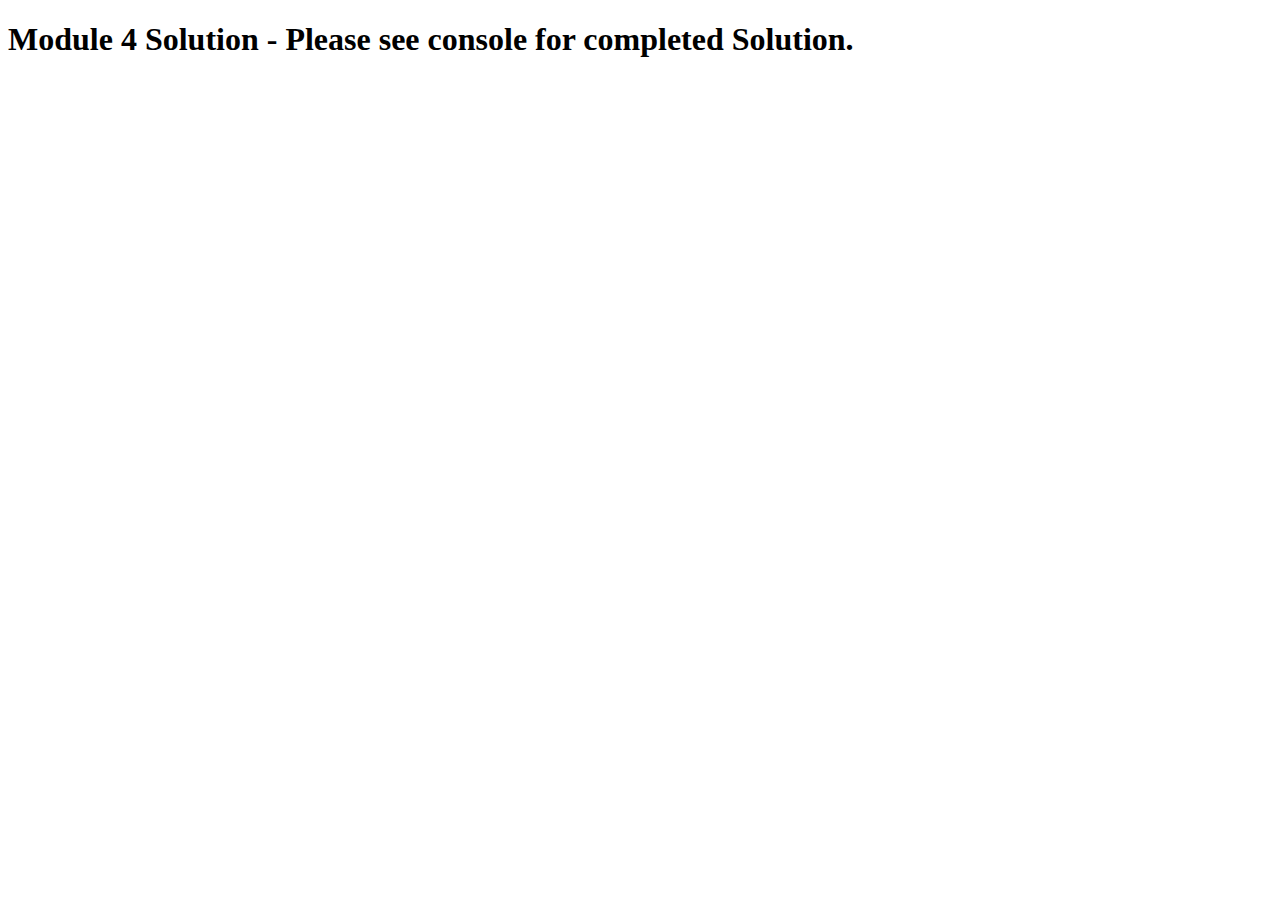
<file: module-4-solution/index.html>
<!DOCTYPE html>
<html>
<head>
  <meta charset="utf-8">
  <title>Module 4 Solution</title>
  <script src="SpeakHello.js"></script>
  <script src="SpeakGoodBye.js"></script>
  <script src="script.js"></script>
</head>
<body>
  <h1>Module 4 Solution - Please see console for completed Solution.</h1>
</body>
</html>
</file>
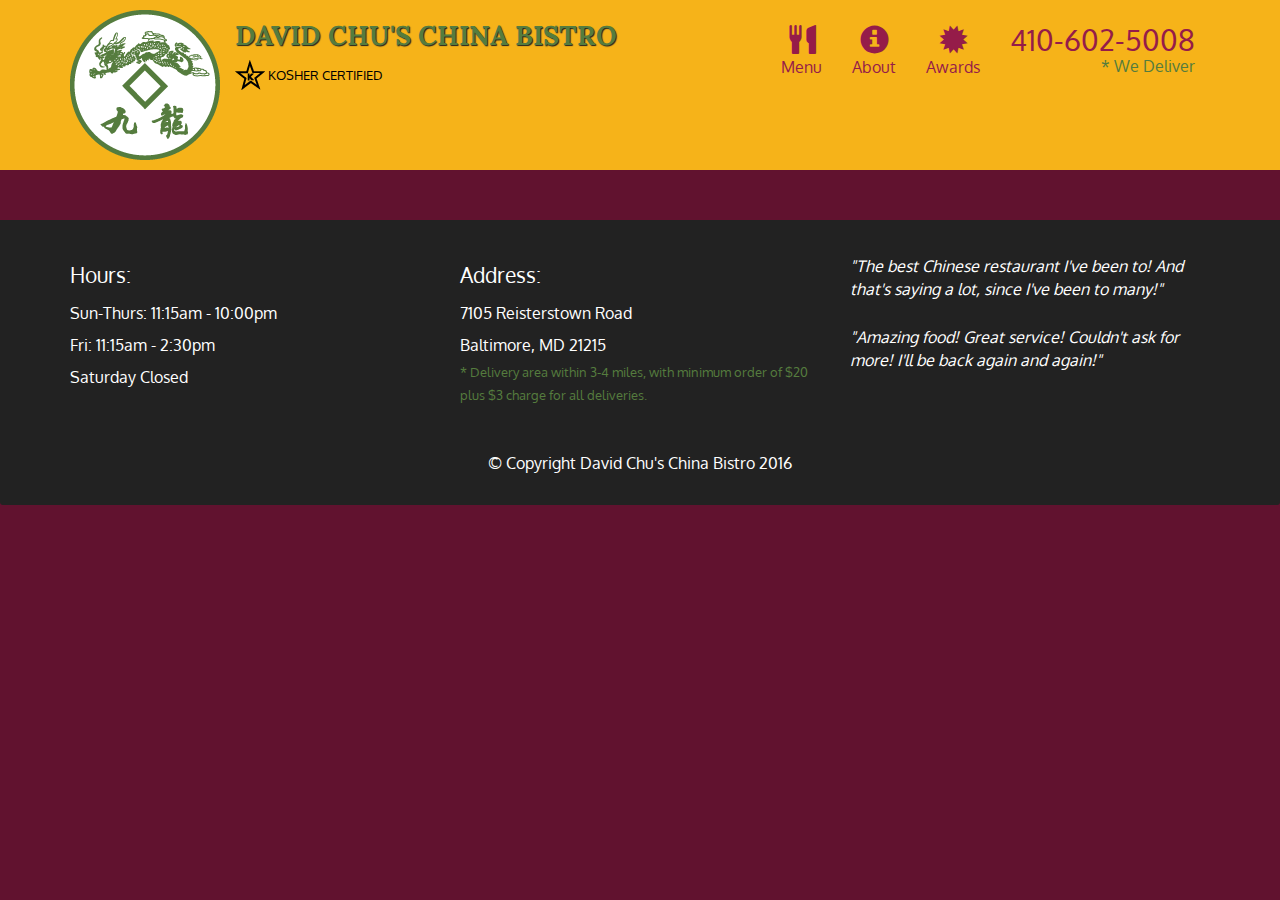
<file: module5/index.html>
<!doctype html>
<html lang="en">
  <head>
    <meta charset="utf-8">
    <meta http-equiv="X-UA-Compatible" content="IE=edge">
    <meta name="viewport" content="width=device-width, initial-scale=1">
    <title>David Chu's China Bistro</title>
    <link rel="stylesheet" href="css/bootstrap.min.css">
    <link rel="stylesheet" href="css/styles.css">
    <link href='https://fonts.googleapis.com/css?family=Oxygen:400,300,700' rel='stylesheet' type='text/css'>
    <link href='https://fonts.googleapis.com/css?family=Lora' rel='stylesheet' type='text/css'>
  </head>
<body>
  <header>
    <nav id="header-nav" class="navbar navbar-default">
      <div class="container">
        <div class="navbar-header">
          <a href="index.html" class="pull-left visible-md visible-lg">
            <div id="logo-img" alt="Logo image"></div>
          </a>

          <div class="navbar-brand">
            <a href="index.html"><h1>David Chu's China Bistro</h1></a>
            <p>
              <img src="images/star-k-logo.png" alt="Kosher certification">
              <span>Kosher Certified</span>
            </p>
          </div>

          <button id="navbarToggle" type="button" class="navbar-toggle collapsed" data-toggle="collapse" data-target="#collapsable-nav" aria-expanded="false">
            <span class="sr-only">Toggle navigation</span>
            <span class="icon-bar"></span>
            <span class="icon-bar"></span>
            <span class="icon-bar"></span>
          </button>
        </div>
        
        <div id="collapsable-nav" class="collapse navbar-collapse">
           <ul id="nav-list" class="nav navbar-nav navbar-right">
            <li id="navHomeButton" class="visible-xs active">
              <a href="index.html">
                <span class="glyphicon glyphicon-home"></span> Home</a>
            </li>
            <li id="navMenuButton">
              <a href="#" onclick="$dc.loadMenuCategories();">
                <span class="glyphicon glyphicon-cutlery"></span><br class="hidden-xs"> Menu</a>
            </li>
            <li>
              <a href="#">
                <span class="glyphicon glyphicon-info-sign"></span><br class="hidden-xs"> About</a>
            </li>
            <li>
              <a href="#">
                <span class="glyphicon glyphicon-certificate"></span><br class="hidden-xs"> Awards</a>
            </li>
            <li id="phone" class="hidden-xs">
              <a href="tel:410-602-5008">
                <span>410-602-5008</span></a><div>* We Deliver</div>
            </li>
          </ul><!-- #nav-list -->
        </div><!-- .collapse .navbar-collapse -->
      </div><!-- .container -->
    </nav><!-- #header-nav -->
  </header>

  <div id="call-btn" class="visible-xs">
    <a class="btn" href="tel:410-602-5008">
    <span class="glyphicon glyphicon-earphone"></span>
    410-602-5008
    </a>
  </div>
  <div id="xs-deliver" class="text-center visible-xs">* We Deliver</div>

  <div id="main-content" class="container"></div>

  <footer class="panel-footer">
    <div class="container">
      <div class="row">
        <section id="hours" class="col-sm-4">
          <span>Hours:</span><br>
          Sun-Thurs: 11:15am - 10:00pm<br>
          Fri: 11:15am - 2:30pm<br>
          Saturday Closed
          <hr class="visible-xs">
        </section>
        <section id="address" class="col-sm-4">
          <span>Address:</span><br>
          7105 Reisterstown Road<br>
          Baltimore, MD 21215
          <p>* Delivery area within 3-4 miles, with minimum order of $20 plus $3 charge for all deliveries.</p>
          <hr class="visible-xs">
        </section>
        <section id="testimonials" class="col-sm-4">
          <p>"The best Chinese restaurant I've been to! And that's saying a lot, since I've been to many!"</p>
          <p>"Amazing food! Great service! Couldn't ask for more! I'll be back again and again!"</p>
        </section>
      </div>
      <div class="text-center">&copy; Copyright David Chu's China Bistro 2016</div>
    </div>
  </footer>

  <!-- jQuery (Bootstrap JS plugins depend on it) -->
  <script src="js/jquery-2.1.4.min.js"></script>
  <script src="js/bootstrap.min.js"></script>
  <script src="js/ajax-utils.js"></script>
  <script src="js/script.js"></script>
</body>
</html>
</file>
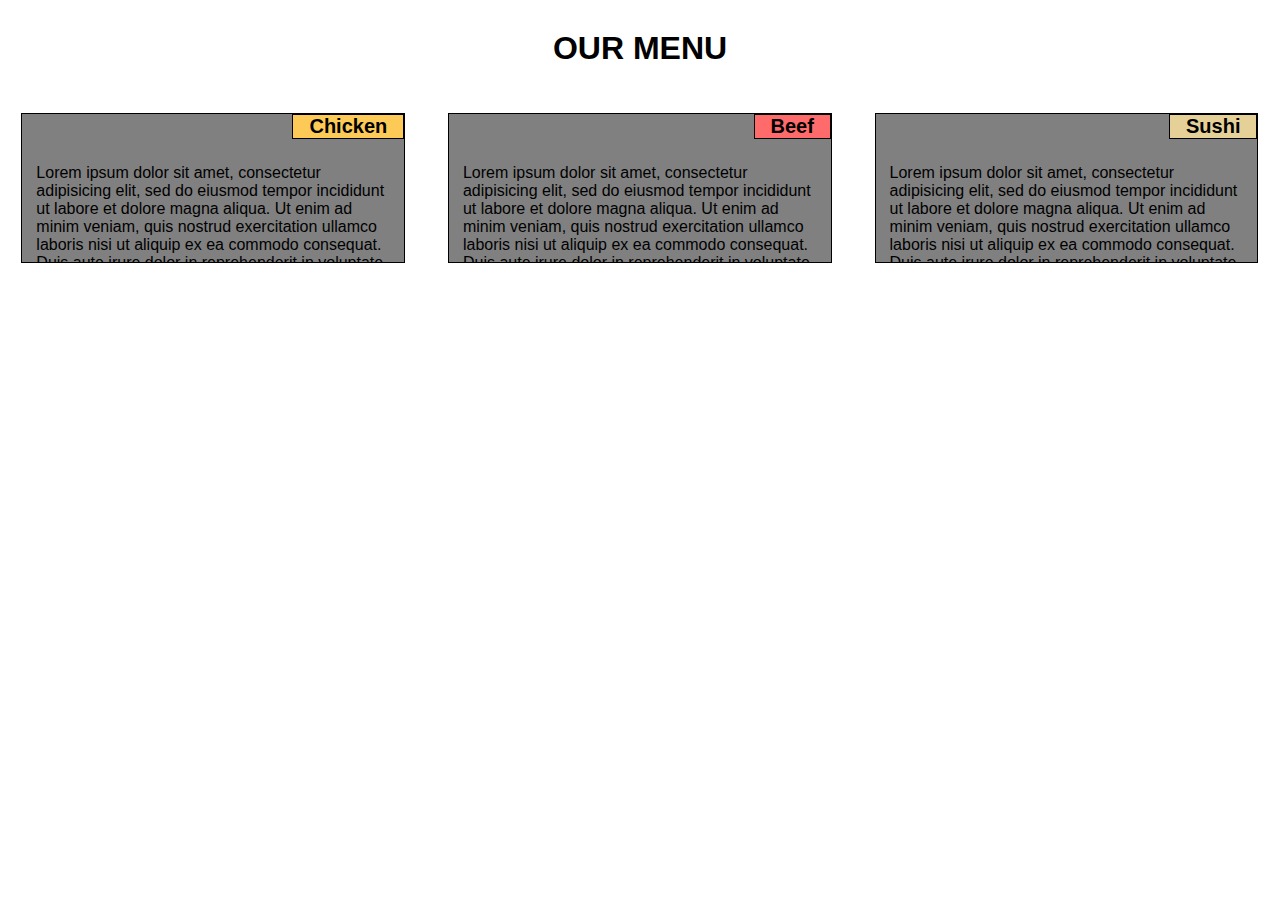
<file: module_2_solution/index.html>
<!DOCTYPE html>
<html lang="zxx">
  <head>
    <meta charset="utf-8">
    <meta name="viewport" content="width=device-width, initial-scale=1">
    <title>Module 2 Solution</title>
    <link rel="stylesheet" href="css/stylesheet.css">

  </head>

  <body>

    <h1>OUR MENU</h1>

    <div class="row">
        <div class="collumn-lg-4 collumn-md-6"><p><span class="sectiontitle" id=Chicken>Chicken</span><br><br>Lorem ipsum dolor sit amet, consectetur adipisicing elit,
    sed do eiusmod tempor incididunt ut labore et dolore magna aliqua. Ut enim ad minim veniam, quis nostrud exercitation ullamco laboris nisi ut
    aliquip ex ea commodo consequat. Duis aute irure dolor in reprehenderit in voluptate velit esse cillum dolore eu fugiat nulla pariatur.
    Excepteur sint occaecat cupidatat non proident,sunt in culpa qui officia deserunt mollit anim id est laborum.</p></div>
      <div class="collumn-lg-4 collumn-md-6"><p><span class="sectiontitle" id=Beef>Beef</span><br><br>Lorem ipsum dolor sit amet, consectetur adipisicing elit,
    sed do eiusmod tempor incididunt ut labore et dolore magna aliqua. Ut enim ad minim veniam, quis nostrud exercitation ullamco laboris nisi ut
    aliquip ex ea commodo consequat. Duis aute irure dolor in reprehenderit in voluptate velit esse cillum dolore eu fugiat nulla pariatur.
    Excepteur sint occaecat cupidatat non proident,sunt in culpa qui officia deserunt mollit anim id est laborum.</p></div>
      <div class="collumn-lg-4 collumn-md-12"><p><span class="sectiontitle" id=Sushi>Sushi</span><br><br>Lorem ipsum dolor sit amet, consectetur adipisicing elit,
    sed do eiusmod tempor incididunt ut labore et dolore magna aliqua. Ut enim ad minim veniam, quis nostrud exercitation ullamco laboris nisi ut
    aliquip ex ea commodo consequat. Duis aute irure dolor in reprehenderit in voluptate velit esse cillum dolore eu fugiat nulla pariatur.
    Excepteur sint occaecat cupidatat non proident,sunt in culpa qui officia deserunt mollit anim id est laborum.</p></div>
    </div>

  </body>
</html>
</file>
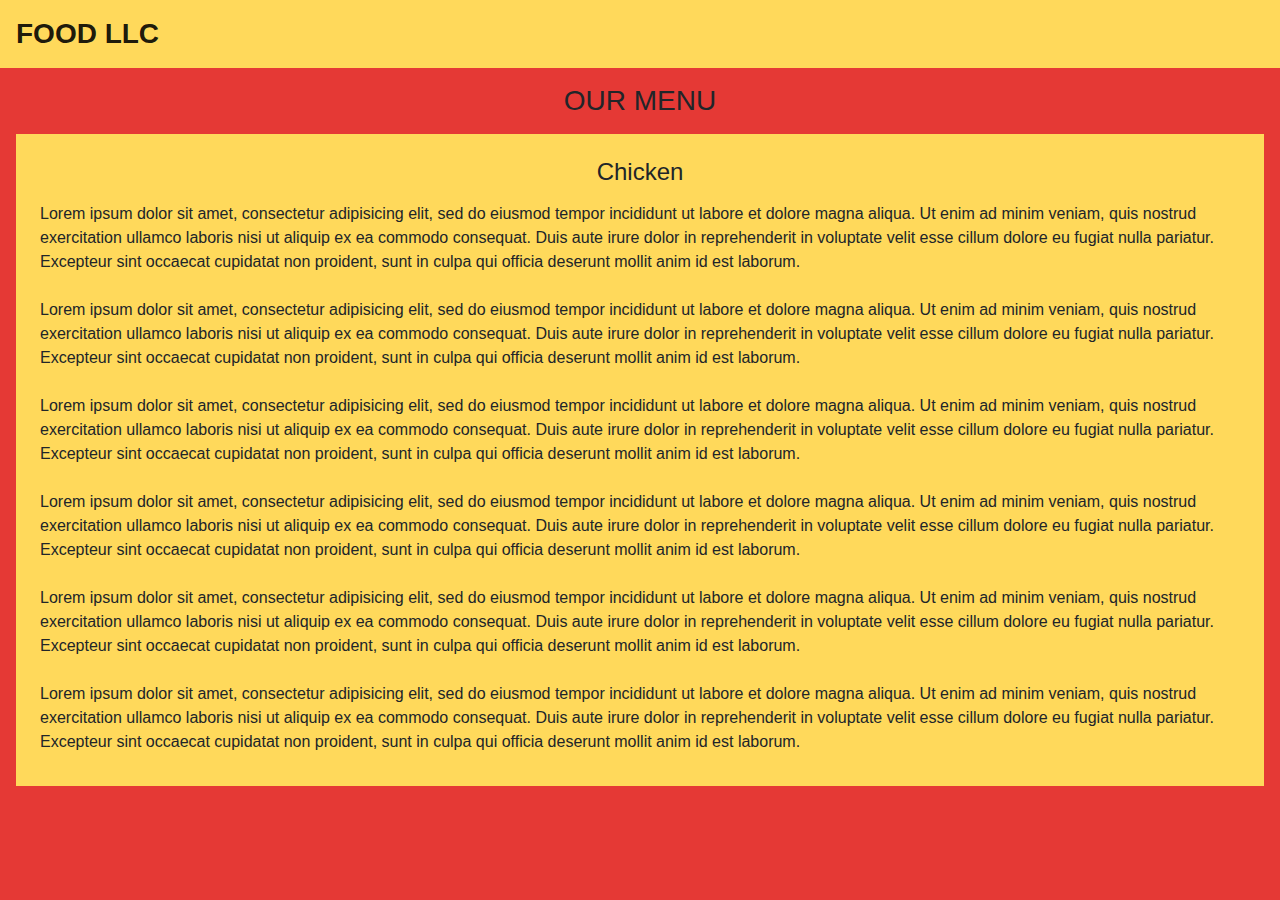
<file: module_3_solution/index.html>
<!doctype html>
<html lang="en">
  <head>
    <!-- Required meta tags -->
    <meta charset="utf-8">
    <meta name="viewport" content="width=device-width, initial-scale=1, shrink-to-fit=no">

    <!-- Bootstrap CSS -->
    <link rel="stylesheet" href="https://maxcdn.bootstrapcdn.com/bootstrap/4.0.0/css/bootstrap.min.css" integrity="sha384-Gn5384xqQ1aoWXA+058RXPxPg6fy4IWvTNh0E263XmFcJlSAwiGgFAW/dAiS6JXm" crossorigin="anonymous">

    <!-- custom css -->
    <link rel="stylesheet" href="css/style.css">

    <title>Coursera Week 3 Solution</title>
  </head>


  <body>

    <header>

<!-- NAVBAR AS PER LATEST BOOTSTRAP DOCUMENTATION -->

      <nav class="navbar navbar-expand-lg navbar-light bg-custom">
        <a class="navbar-brand" href="index.html">FOOD LLC</a>
        <button class="navbar-toggler d-sm-none"
                type="button"
                data-toggle="collapse"
                data-target="#navbarSupportedContent"
                aria-controls="navbarSupportedContent"
                aria-expanded="false"
                aria-label="Toggle navigation">
          <span class="navbar-toggler-icon"></span>
        </button>

        <div class="collapse navbar-collapse" id="navbarSupportedContent">
          <ul id="navlist" class="navbar-nav d-sm-none text-center">
            <li class="nav-item">
              <a class="nav-link" href="index.html">Chicken</a>
            </li>
            <li class="nav-item">
              <a class="nav-link" href="index.html">Beef</a>
            </li>
            <li class="nav-item">
              <a class="nav-link" href="index.html">Sushi</a>
            </li>
          </ul>
        </div>
      </nav>

<!-- END OF NAVBAR -->

</header>

<!-- START MAIN CONTENT -->

<h1 id="menu-header" class="text-center">
  OUR MENU
 </h1>

<div id="main-content" class="container-lg container-md container-sm ">

  <h3 class="text-center">Chicken</h3>

  <p class="menu-ipsum">
  Lorem ipsum dolor sit amet, consectetur adipisicing elit, sed do eiusmod tempor incididunt
  ut labore et dolore magna aliqua. Ut enim ad minim veniam, quis nostrud exercitation ullamco laboris
  nisi ut aliquip ex ea commodo consequat. Duis aute irure dolor in reprehenderit in voluptate velit esse
  cillum dolore eu fugiat nulla pariatur. Excepteur sint occaecat cupidatat non proident, sunt in culpa qui
  officia deserunt mollit anim id est laborum.<br><br>
  Lorem ipsum dolor sit amet, consectetur adipisicing elit, sed do eiusmod tempor incididunt
  ut labore et dolore magna aliqua. Ut enim ad minim veniam, quis nostrud exercitation ullamco laboris
  nisi ut aliquip ex ea commodo consequat. Duis aute irure dolor in reprehenderit in voluptate velit esse
  cillum dolore eu fugiat nulla pariatur. Excepteur sint occaecat cupidatat non proident, sunt in culpa qui
  officia deserunt mollit anim id est laborum.<br><br>
  Lorem ipsum dolor sit amet, consectetur adipisicing elit, sed do eiusmod tempor incididunt
  ut labore et dolore magna aliqua. Ut enim ad minim veniam, quis nostrud exercitation ullamco laboris
  nisi ut aliquip ex ea commodo consequat. Duis aute irure dolor in reprehenderit in voluptate velit esse
  cillum dolore eu fugiat nulla pariatur. Excepteur sint occaecat cupidatat non proident, sunt in culpa qui
  officia deserunt mollit anim id est laborum.<br><br>
  Lorem ipsum dolor sit amet, consectetur adipisicing elit, sed do eiusmod tempor incididunt
  ut labore et dolore magna aliqua. Ut enim ad minim veniam, quis nostrud exercitation ullamco laboris
  nisi ut aliquip ex ea commodo consequat. Duis aute irure dolor in reprehenderit in voluptate velit esse
  cillum dolore eu fugiat nulla pariatur. Excepteur sint occaecat cupidatat non proident, sunt in culpa qui
  officia deserunt mollit anim id est laborum.<br><br>
  Lorem ipsum dolor sit amet, consectetur adipisicing elit, sed do eiusmod tempor incididunt
  ut labore et dolore magna aliqua. Ut enim ad minim veniam, quis nostrud exercitation ullamco laboris
  nisi ut aliquip ex ea commodo consequat. Duis aute irure dolor in reprehenderit in voluptate velit esse
  cillum dolore eu fugiat nulla pariatur. Excepteur sint occaecat cupidatat non proident, sunt in culpa qui
  officia deserunt mollit anim id est laborum.<br><br>
  Lorem ipsum dolor sit amet, consectetur adipisicing elit, sed do eiusmod tempor incididunt
  ut labore et dolore magna aliqua. Ut enim ad minim veniam, quis nostrud exercitation ullamco laboris
  nisi ut aliquip ex ea commodo consequat. Duis aute irure dolor in reprehenderit in voluptate velit esse
  cillum dolore eu fugiat nulla pariatur. Excepteur sint occaecat cupidatat non proident, sunt in culpa qui
  officia deserunt mollit anim id est laborum.
  </p>
  </div>


    <!-- Optional JavaScript -->
    <!-- jQuery first, then Popper.js, then Bootstrap JS -->
    <script src="https://code.jquery.com/jquery-3.2.1.slim.min.js" integrity="sha384-KJ3o2DKtIkvYIK3UENzmM7KCkRr/rE9/Qpg6aAZGJwFDMVNA/GpGFF93hXpG5KkN" crossorigin="anonymous"></script>
    <script src="https://cdnjs.cloudflare.com/ajax/libs/popper.js/1.12.9/umd/popper.min.js" integrity="sha384-ApNbgh9B+Y1QKtv3Rn7W3mgPxhU9K/ScQsAP7hUibX39j7fakFPskvXusvfa0b4Q" crossorigin="anonymous"></script>
    <script src="https://maxcdn.bootstrapcdn.com/bootstrap/4.0.0/js/bootstrap.min.js" integrity="sha384-JZR6Spejh4U02d8jOt6vLEHfe/JQGiRRSQQxSfFWpi1MquVdAyjUar5+76PVCmYl" crossorigin="anonymous"></script>

</body>
</html>
</file>
<file: module5/css/styles.css>
body {
  font-size: 16px;
  color: #fff;
  background-color: #61122f;
  font-family: 'Oxygen', sans-serif;
}

/** HEADER **/
#header-nav {
  background-color: #f6b319;
  border-radius: 0;
  border: 0;
}

#logo-img {
  background: url('../images/restaurant-logo_large.png') no-repeat;
  width: 150px;
  height: 150px;
  margin: 10px 15px 10px 0;
}

.navbar-brand {
  padding-top: 25px;
}
.navbar-brand h1 { /* Restaurant name */
  font-family: 'Lora', serif;
  color: #557c3e;
  font-size: 1.5em;
  text-transform: uppercase;
  font-weight: bold;
  text-shadow: 1px 1px 1px #222;
  margin-top: 0;
  margin-bottom: 0;
  line-height: .75;
}
.navbar-brand a:hover, .navbar-brand a:focus {
  text-decoration: none;
}
.navbar-brand p { /* Kosher cert */
  color: #000;
  text-transform: uppercase;
  font-size: .7em;
  margin-top: 15px;
}
.navbar-brand p span { /* Star-K */
  vertical-align: middle;
}

#nav-list {
  margin-top: 10px;
}
#nav-list a {
  color: #951C49;
  text-align: center;
}
#nav-list a:hover {
  background: #E7E7E7;
}
#nav-list a span {
  font-size: 1.8em;
}

#phone {
  margin-top: 5px;
}
#phone a { /* Phone number */
  text-align: right;
  padding-bottom: 0;
}
#phone div { /* We Deliver */
  color: #557c3e;
  text-align: right;
  padding-right: 15px;
}

.navbar-header button.navbar-toggle, .navbar-header .icon-bar {
  border: 1px solid #61122f;
}
.navbar-header button.navbar-toggle {
  clear: both;
  margin-top: -30px;
}
/* END HEADER */

/* FOOTER */
.panel-footer {
  margin-top: 30px;
  padding-top: 35px;
  padding-bottom: 30px;
  background-color: #222;
  border-top: 0;
}
.panel-footer div.row {
  margin-bottom: 35px;
}
#hours, #address {
  line-height: 2;
}
#hours > span, #address > span {
  font-size: 1.3em;
}
#address p {
  color: #557c3e;
  font-size: .8em;
  line-height: 1.8;
}
#testimonials {
  font-style: italic;
}
#testimonials p:nth-child(2) {
  margin-top: 25px;
}
/* END FOOTER */



/* HOME PAGE */
.container .jumbotron {
  box-shadow: 0 0 50px #3F0C1F;
  border: 2px solid #3F0C1F;
}

#menu-tile, #specials-tile, #map-tile {
  height: 250px;
  width: 100%;
  margin-bottom: 15px;
  position: relative;
  border: 2px solid #3F0C1F;
  overflow: hidden;
}
#menu-tile:hover, #specials-tile:hover, #map-tile:hover {
  box-shadow: 0 1px 5px 1px #cccccc;
}
#menu-tile {
  background: url('../images/menu-tile.jpg') no-repeat;
  background-position: center;
}
#specials-tile {
  background: url('../images/specials-tile.jpg') no-repeat;
  background-position: center;
}
#menu-tile span, #specials-tile span, #map-tile span {
  position: absolute;
  bottom: 0;
  right: 0;
  width: 100%;
  text-align: center;
  font-size: 1.6em;
  text-transform: uppercase;
  background-color: #000;
  color: #fff;
  opacity: .8;
}
/* END HOME PAGE */

/* MENU CATEGORIES PAGE */
.category-tile { 
  position: relative;
  border: 2px solid #3F0C1F;
  overflow: hidden;
  width: 200px;
  height: 200px;
  margin: 0 auto 15px;
}
.category-tile span {
  position: absolute;
  bottom: 0;
  right: 0;
  width: 100%;
  text-align: center;
  font-size: 1.2em;
  text-transform: uppercase;
  background-color: #000;
  color: #fff;
  opacity: .8;
}
.category-tile:hover {
  box-shadow: 0 1px 5px 1px #cccccc;
}

#menu-categories-title + div {
  margin-bottom: 50px;
}
/* END MENU CATEGORIES PAGE */

/* SINGLE CATEGORY PAGE */
.menu-item-tile {
  margin-bottom: 25px;
}
.menu-item-tile hr {
  width: 80%;
}
.menu-item-tile .menu-item-price {
  font-size: 1.1em;
  text-align: right;
  margin-top: -15px;
  margin-right: -15px;
}
.menu-item-tile .menu-item-price span {
  font-size: .6em;
}
.menu-item-photo {
  position: relative;
  border: 2px solid #3F0C1F; 
  overflow: hidden;
  padding: 0;
  margin-right: -15px;
  margin-left: auto;
  margin-bottom: 20px;
  max-width: 250px;
}
.menu-item-photo div {
  position: absolute;
  bottom: 0;
  right: 0;
  width: 80px;
  background-color: #557c3e;
  text-align: center;
}
.menu-item-description {
  padding-right: 30px;
}
h3.menu-item-title {
  margin: 0 0 10px;
}
.menu-item-details {
  font-size: .9em;
  font-style: italic;
}
/* END SINGLE CATEGORY PAGE */


/********** Large devices only **********/
@media (min-width: 1200px) {
  .container .jumbotron {
    background: url('../images/jumbotron_1200.jpg') no-repeat;
    height: 675px;
  }
}

/********** Medium devices only **********/
@media (min-width: 992px) and (max-width: 1199px) {
  /* Header */
  #logo-img {
    background: url('../images/restaurant-logo_medium.png') no-repeat;
    width: 100px;
    height: 100px;
    margin: 5px 5px 5px 0;
  }
  /* End Header */

  /* Home Page */
  .container .jumbotron {
    background: url('../images/jumbotron_992.jpg') no-repeat;
    height: 558px;
  }
  /* End Home Page */
}

/********** Small devices only **********/
@media (min-width: 768px) and (max-width: 991px) {
  /* Home Page */
  .container .jumbotron {
    background: url('../images/jumbotron_768.jpg') no-repeat;
    height: 432px;
  }
  /* End Home Page */
}

/********** Extra small devices only **********/
@media (max-width: 767px) {
  /* Header */
  .navbar-brand {
    padding-top: 10px;
    height: 80px;
  }
  .navbar-brand h1 { /* Restaurant name */
    padding-top: 10px;
    font-size: 5vw; /* 1vw = 1% of viewport width */
  }
  .navbar-brand p { /* Kosher cert */
    font-size: .6em;
    margin-top: 12px;
  }
  .navbar-brand p img { /* Star-K */
    height: 20px;
  }

  #collapsable-nav a { /* Collapsed nav menu text */
    font-size: 1.2em;
  }
  #collapsable-nav a span { /* Collapsed nav menu glyph */
    font-size: 1em;
    margin-right: 5px;
  }

  #call-btn > a {
    font-size: 1.5em;
    display: block;
    margin: 0 20px;
    padding: 10px;
    border: 2px solid #fff;
    background-color: #f6b319;
    color: #951c49;
  }
  #xs-deliver {
    margin-top: 5px;
    font-size: .7em;
    letter-spacing: .1em;
    text-transform: uppercase;
  }
  /* End Header */

  /* Footer */
  .panel-footer section {
    margin-bottom: 30px;
    text-align: center;
  }
  .panel-footer section:nth-child(3) {
    margin-bottom: 0; /* margin already exists on the whole row */
  }
  .panel-footer section hr {
    width: 50%;
  }
  /* End Footer */

  /* Home Page */
  .container .jumbotron {
    margin-top: 30px;
    padding: 0;
  }
  #menu-tile, #specials-tile {
    width: 360px;
    margin: 0 auto 15px;
  }

  .menu-item-photo {
    margin-right: auto;
  }
  .menu-item-tile .menu-item-price {
    text-align: center;
  }
  .menu-item-description {
    text-align: center;;
  }
}


/********** Super extra small devices Only :-) (e.g., iPhone 4) **********/
@media (max-width: 479px) {
  /* Header */
  .navbar-brand h1 { /* Restaurant name */
    padding-top: 5px;
    font-size: 6vw;
  }
  /* End Header */
  
  /* Home page */
  #menu-tile, #specials-tile {
    width: 280px;
    margin: 0 auto 15px;
  }

  .col-xxs-12 {
    position: relative;
    min-height: 1px;
    padding-right: 15px;
    padding-left: 15px;
    float: left;
    width: 100%;
  }
}
</file>
<file: module_2_solution/css/stylesheet.css>
* {
  box-sizing: border-box;
  margin-right: auto;
  margin-left: auto;
  }

h1 {
  margin-bottom: 30px;
  margin-top: 30px;
  text-align: center;
  font-size: 200%;
  font-family: Helvetica;
}

p {
  position: relative;
  width: 90%;
  border: 1px solid black;
  padding: 14px;
  background-color: grey;
  height: 150px;
  font-family: Helvetica;
  font-size: 100%;
  color: black;
  overflow: hidden;
}

/*section title class below sets attributes for the sectional titles*/

.sectiontitle {position: absolute;
top: 0px;
right: 0;
border: 1px solid black;
padding-left: 16px;
padding-right: 16px;
font-size: 125%;
font-weight: bold;
text-align: center;
}

/*id's set below set the background colour per section title*/

#Chicken {
    background-color: #feca57;
    }

#Beef {
        background-color: #ff6b6b;
        }

#Sushi {
        background-color: #E5D198;
        }


/* Responsive Framework as per Lecture 24 */

.row {
  width: 100%;
}

/**** Large device with responsive framework as per lecture 24***/

@media (min-width: 992px) {
  .collumn-lg-1, .collumn-lg-2, .collumn-lg-3, .collumn-lg-4, .collumn-lg-5, .collumn-lg-6, .collumn-lg-7, .collumn-lg-8, .collumn-lg-9, .collumn-lg-10, .collumn-lg-11, .collumn-lg-12 {
    float: left;
  }
  .collumn-lg-1 {
    width: 8.33%;
  }
  .collumn-lg-2 {
    width: 16.66%;
  }
  .col-lg-3 {
    width: 25%;
  }
  .collumn-lg-4 {
    width: 33.33%;
  }
  .collumn-lg-5 {
    width: 41.66%;
  }
  .collumn-lg-6 {
    width: 50%;
  }
  .collumn-lg-7 {
    width: 58.33%;
  }
  .collumn-lg-8 {
    width: 66.66%;
  }
  .collumn-lg-9 {
    width: 74.99%;
  }
  .collumn-lg-10 {
    width: 83.33%;
  }
  .collumn-lg-11 {
    width: 91.66%;
  }
  .collumn-lg-12 {
    width: 100%
  }
}

/*** Medium device with responsive framework as per lecture 24 ***/
@media (min-width: 768px) and (max-width: 991px) {
  .collumn-md-1, .collumn-md-2, .collumn-md-3, .collumn-md-4, .collumn-md-5, .collumn-md-6, .collumn-md-7, .collumn-md-8, .collumn-md-9, .collumn-md-10, .collumn-md-11, .collumn-md-12 {
    float: left;
  }
  .collumn-md-1 {
    width: 8.33%;
  }
  .collumn-md-2 {
    width: 16.66%;
  }
  .collumn-md-3 {
    width: 25%;
  }
  .collumn-md-4 {
    width: 33.33%;
  }
  .collumn-md-5 {
    width: 41.66%;
  }
  .collumn-md-6 {
    width: 50%;
  }
  .collumn-md-7 {
    width: 58.33%;
  }
  .collumn-md-8 {
    width: 66.66%;
  }
  .collumn-md-9 {
    width: 74.99%;
  }
  .collumn-md-10 {
    width: 83.33%;
  }
  .collumn-md-11 {
    width: 91.66%;
  }
  .collumn-md-12 {
    width: 100%;
  }
}
</file>
<file: module_3_solution/css/style.css>
body {
font-family: 'Lato', sans-serif;
background-color: #e53935;
  }

h1 {  font-size: 1.75rem;}

h3 {
  font-size: 1.5rem;
  padding-top: 8px;
}

.navbar-brand {
    padding-top: 0.3125rem;
    padding-bottom: 0.3125rem;
    margin-right: 1rem;
    font-size: 1.75rem;
    font-weight: bold;
    white-space: nowrap;
  }

  .bg-custom {
    background-color: #ffd95b;
    }

.menu-ipsum {
  padding-left: 8px;
  padding-right: 8px;
  padding-top: 8px;
}

#menu-header {
  padding-top: 16px;
}

#navlist {
  margin: 0 !important;
  padding: 0 !important;
  background-color: #e53935;
  width: 100% !important;}

#navlist a {
    color: black;
    font-weight: bold;
    }

#navlist a:hover{
    color: white;
    }

#main-content {
  background-color: #ffd95b;
  margin-left: 16px;
  margin-right: 16px;
  margin-top: 16px;
  padding: 16px;
}

/* Mobile and Below - affects margin for main content container*/
@media (max-width: 576px) {
  /* Home Page */
  #main-content {
    margin-left: 32px;
    margin-right: 32px;
  }
  }
</file>
